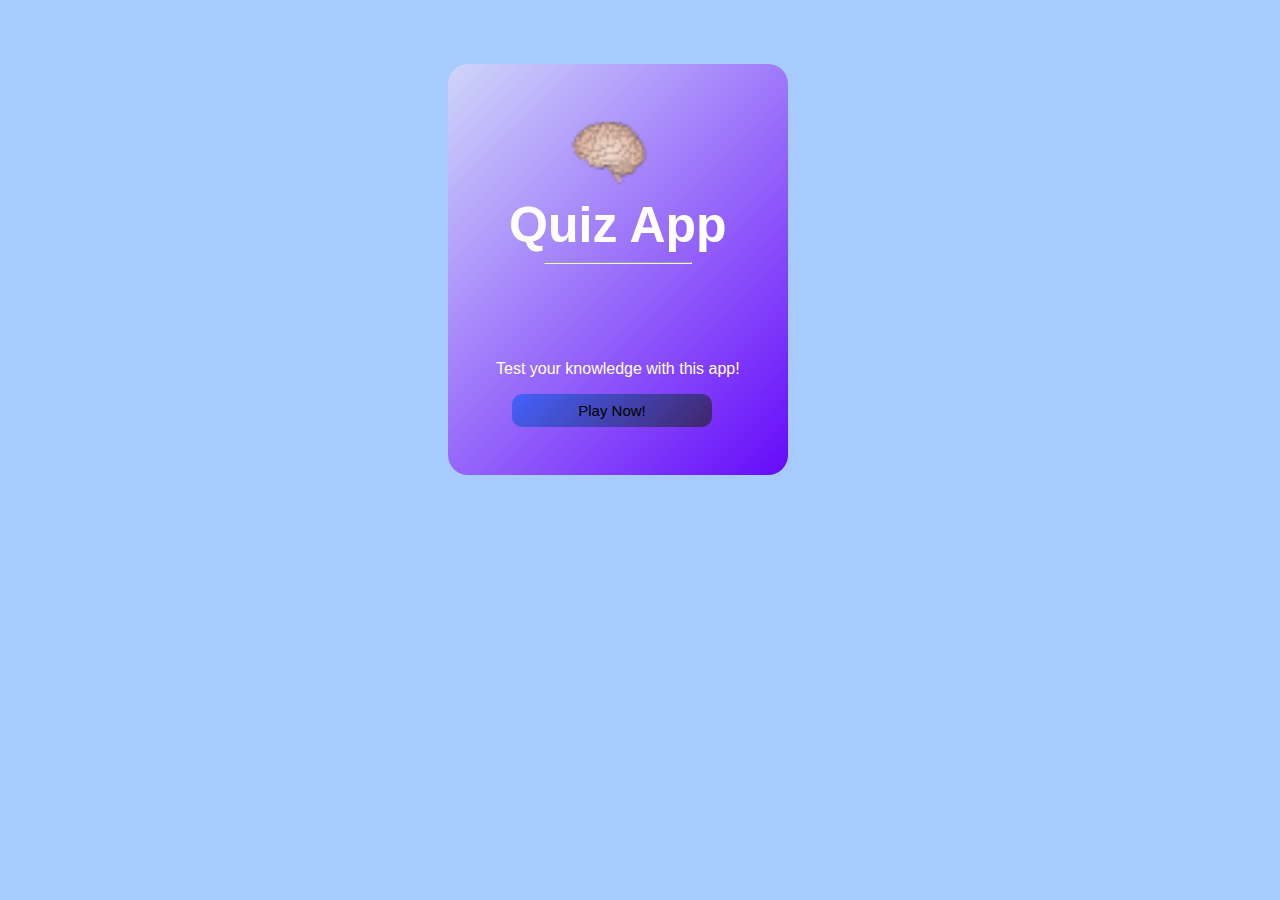
<file: index.html>
<!DOCTYPE html>
<html lang="en">
<head>
    <meta charset="UTF-8">
    <meta name="viewport" content="width=device-width, initial-scale=1.0">
    <title>Quizzing-Game</title>
    <link rel="stylesheet" href="styles.css">
</head>
<body>
    <div class="container">
        <main class="main-container">
            <div class="header">
                <img src="/img/brain.svg.png" alt="Test your brain">
                <h1>Quiz App</h1>
                <hr class="line1">
            </div>

            <div class="play-now">
                <p>Test your knowledge with this app!</p>
               <a href="./coose.html"><button>Play Now!</button></a> 
            </div>
        </main>
    </div>
</body>
</html>
</file>
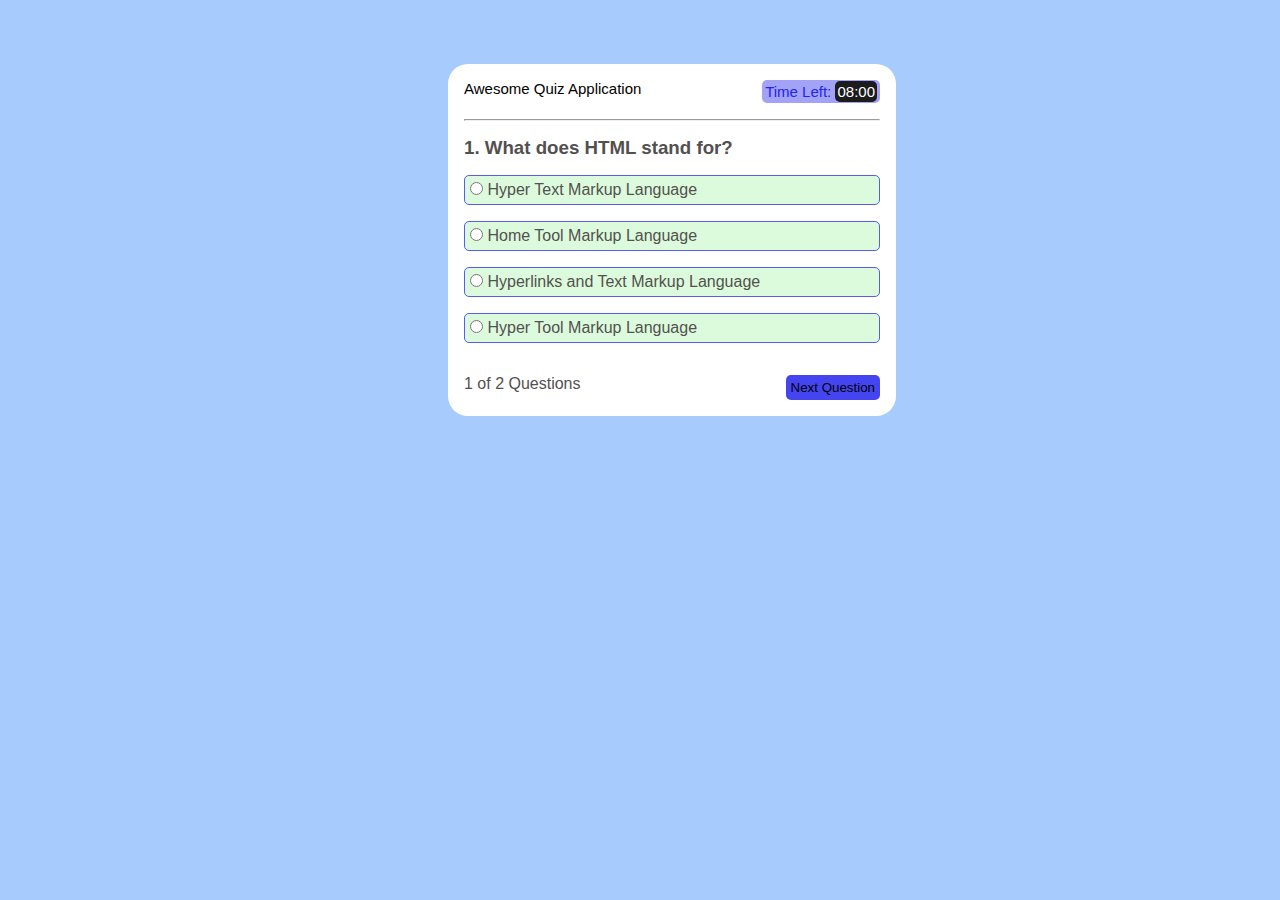
<file: quiz.html>
<!DOCTYPE html>
<html lang="en">
<head>
    <meta charset="UTF-8">
    <meta name="viewport" content="width=device-width, initial-scale=1.0">
    <title>Quizzing-Game</title>
    <link rel="stylesheet" href="styles.css">
</head>
<body>
    <div class="container">
        <main class="quiz-main-container">
            <div class="quiz-header">
                <div>Awesome Quiz Application</div>
                <div>
                    <p>Time Left: <span id="time">08:00</span></p>
                </div>
            </div>
            <hr>

            <div class="question" id="question-container"></div>

            <footer class="footer">
                <p id="progress">1 of 5 Questions</p>
                <button id="next-button">Next Question</button>
            </footer>
        </main>
    </div>
    <script src="script.js"></script>
</body>
</html>
</file>
<file: styles.css>
*{
    margin: 0;
    padding: 0;
    box-sizing: border-box;
}
body{
    font-family: sans-serif;
}
input, button, a{
    appearance: n2one;
    border: none;
    outline: none;
    background: none;
}

.container{
    background-color: #a7cbfc;
    width: 100%;
    height: 100vh;
}
.main-container{
    background-color: blueviolet;
    margin-left: 35%;
    margin-right: 30%;
    margin-top: 5%;
    position: absolute;
    padding: 3rem;
    color: white;
    border-radius: 20px;
     background: linear-gradient(135deg, #cfd6fa, hsl(263, 96%, 51%));
}
img{
    margin-left: 30%;
    width: 80px;
}

.header h1{
    text-align: center;
    font-size: 50px;
}
.line1{
    margin-left: 3rem;
    margin-right: 3rem;
    margin-top: 0.5rem;
}
.play-now{
    margin-top: 6rem;
}
.play-now button{
    margin-top: 1rem;
    margin-left: 1rem;
    padding: 8px;
    font-size: 15px;
    background: linear-gradient(135deg, #4362fb, #41266b); 
    border-radius: 10px; 
    width: 200px;
}
.category{
    margin-top: 3rem;
    margin-bottom: 2rem;
}
.category button{
    color: white;
    margin-top: 2rem;
    margin-left: 2rem;
    padding: 8px;
    font-size: 15px;
    background: linear-gradient(135deg, #4362fb, #41266b); 
    border-radius: 10px; 
    width: 300px;
}
.header-category h1{
    text-align: center;
    font-size: 35px;
}
.main-container i{
    font-size: 30px;
}
.quiz-header{
    display: flex;
    justify-content: space-between;
    font-size:15px;
    color: black;
    margin-bottom: 1rem;
}
.quiz-header p{
    background-color: #a2a2f7;
    padding: 3px;
    border-radius: 5px; 
    color: rgb(36, 36, 241);
}
.quiz-header p span{
    background-color: rgb(29, 28, 28);
    border-radius: 5px;
    color: white;
    padding: 2px;
}
.quiz-main-container{
    width: 35%;
    margin-left: 35%;
    margin-right: 30%;
    margin-top: 5%;
    position: absolute;
    padding: 1rem;
    color: hsl(0, 2%, 32%);
    border-radius: 20px;
    background-color: #ffffff;
}
.question h3{
    margin-top: 1rem;
    margin-bottom: 1rem;
}
.question fieldset{
    margin-bottom: 1rem;
    padding: 5px;
    border-radius: 5px;
    border: #5a5af7 1px solid;
    background-color: rgb(220, 251, 220);
}

.footer{
    display: flex;
    justify-content: space-between;
    margin-top: 2rem;
}
.footer button{
    background-color: rgb(68, 68, 240);
    padding: 5px;
    border-radius: 5px;
}
</file>
